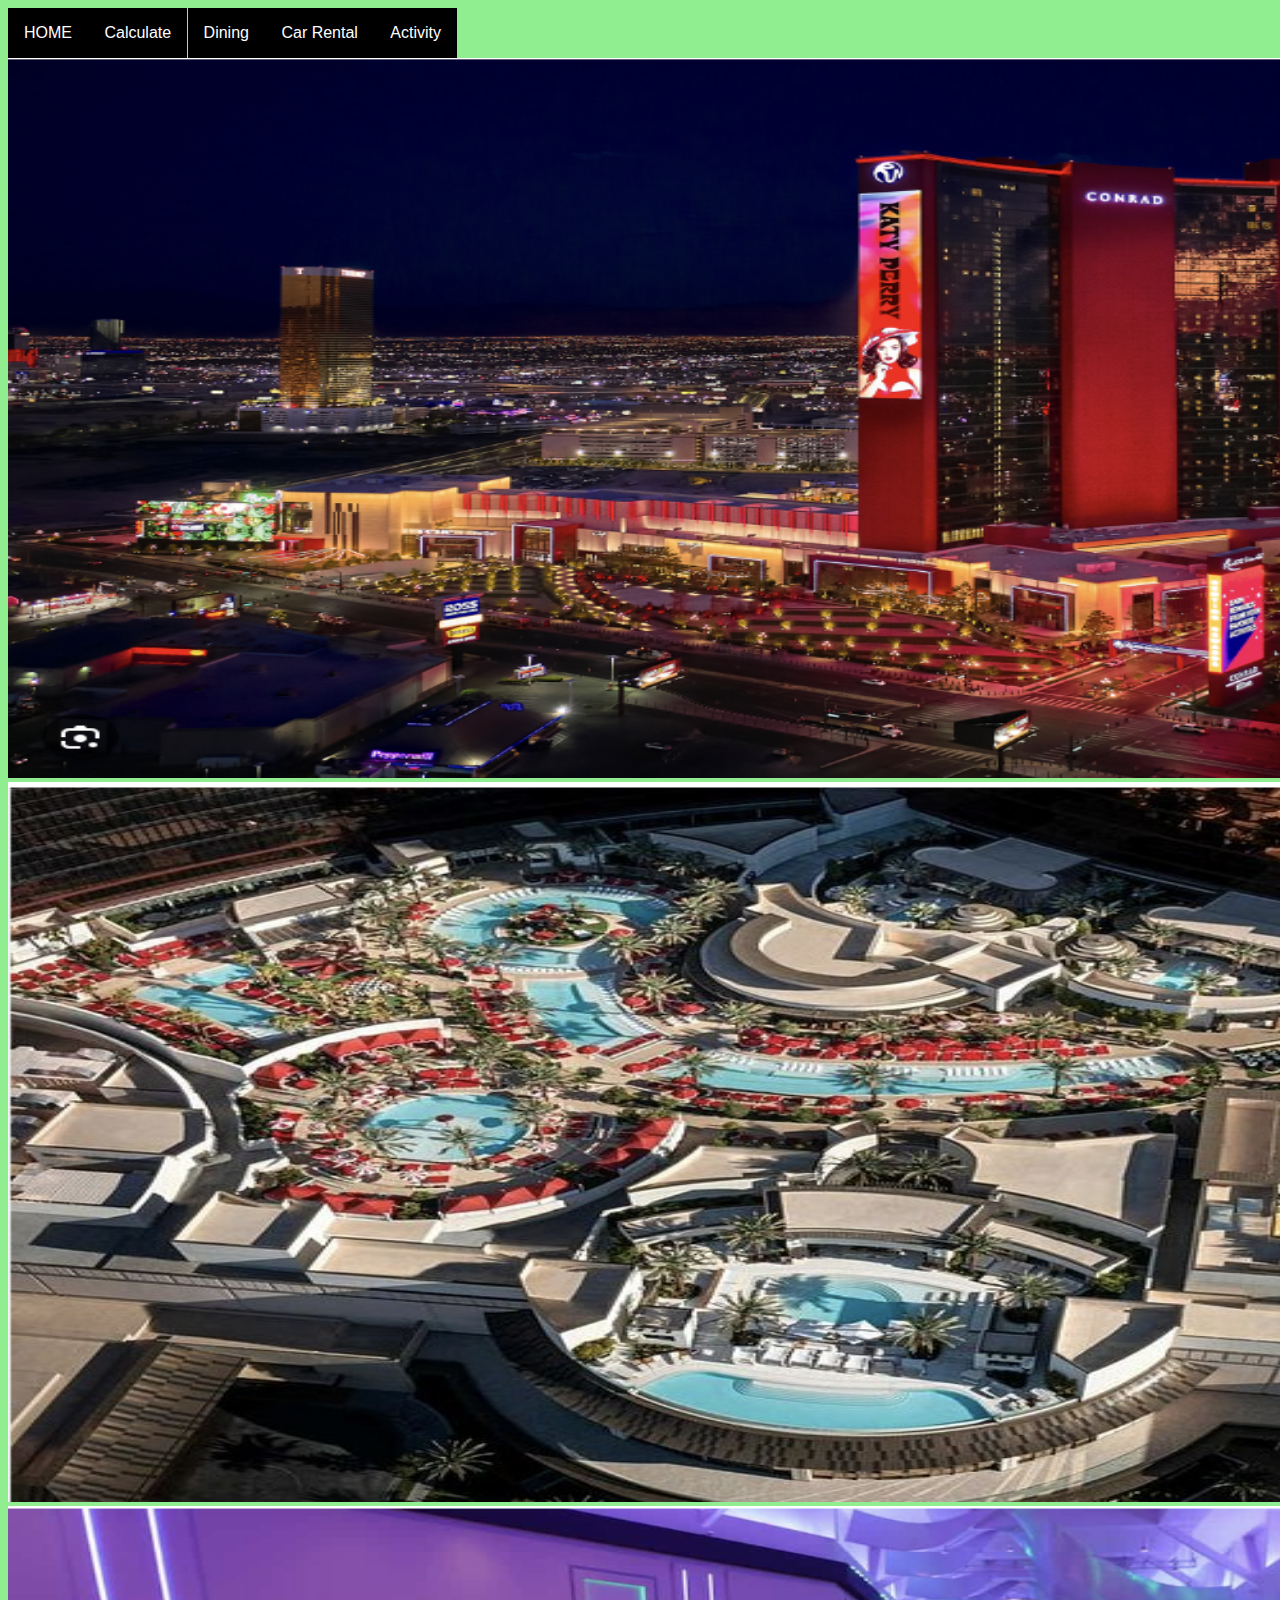
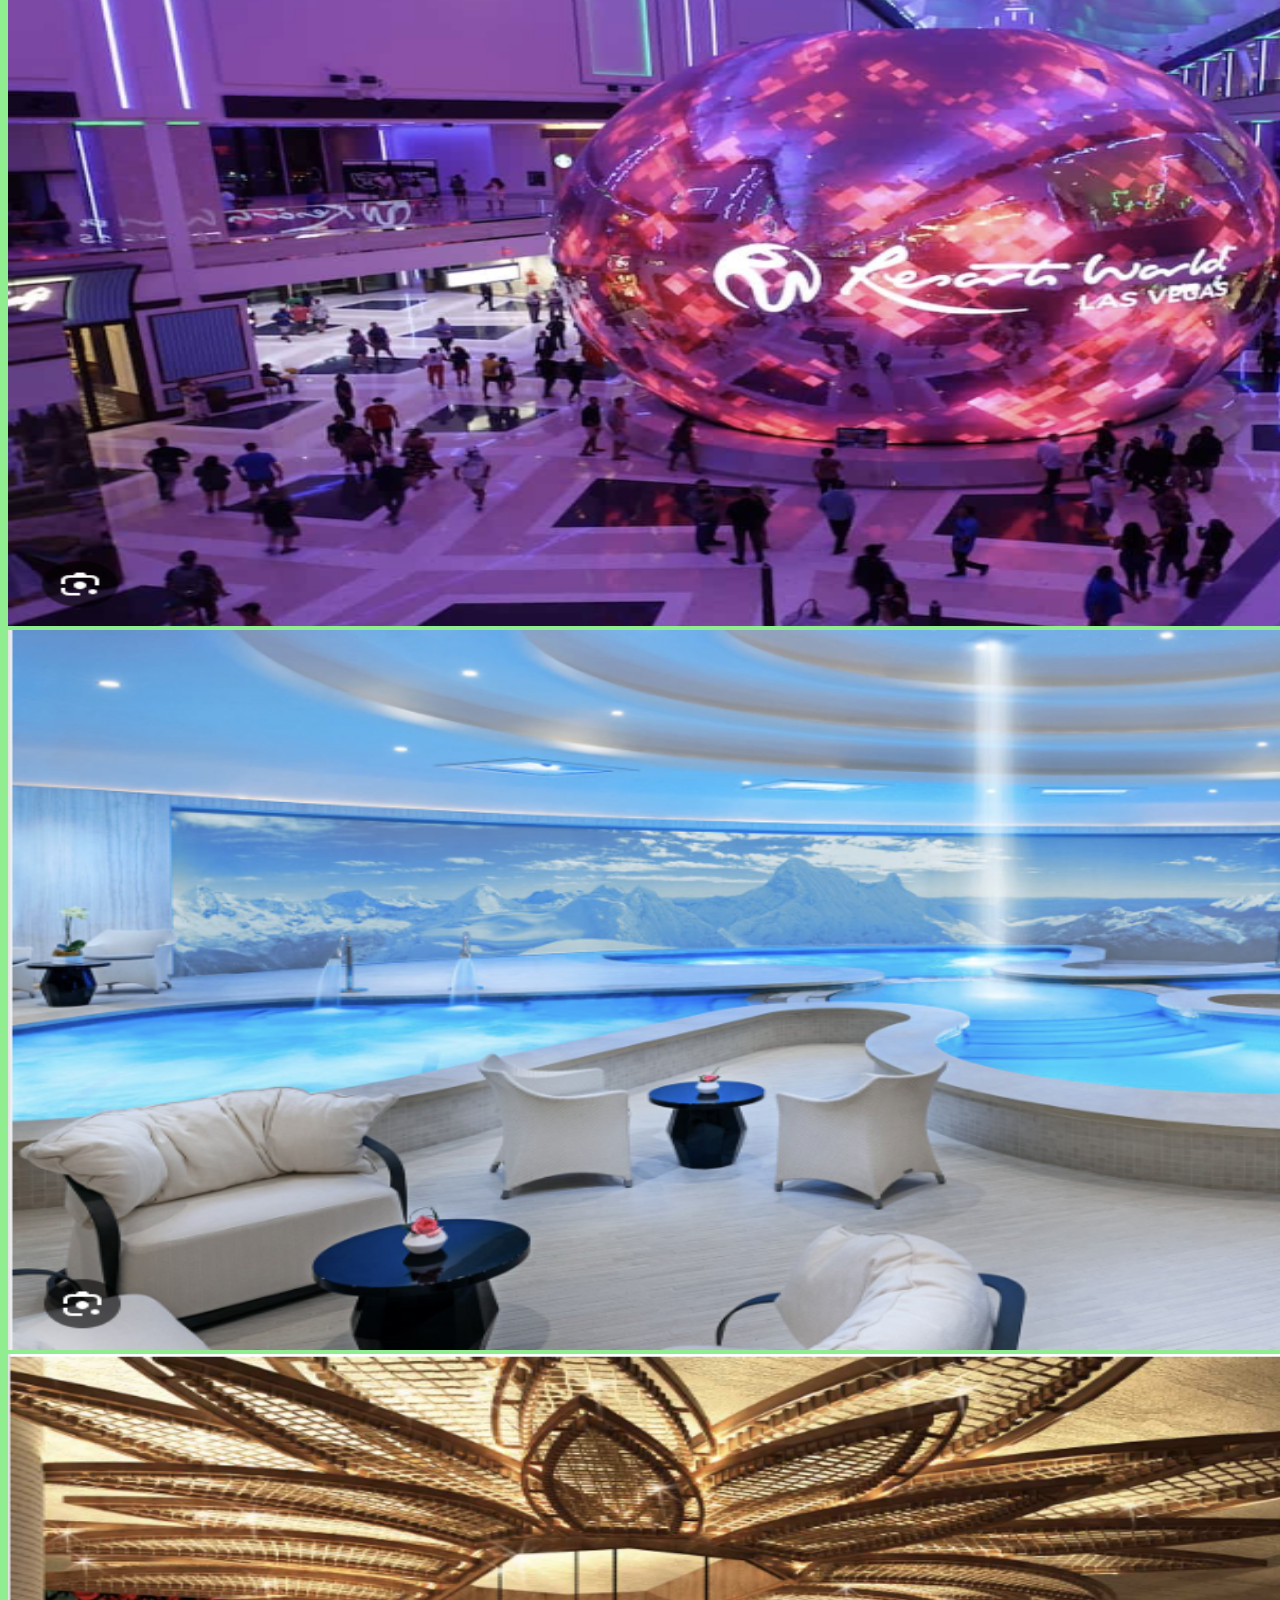
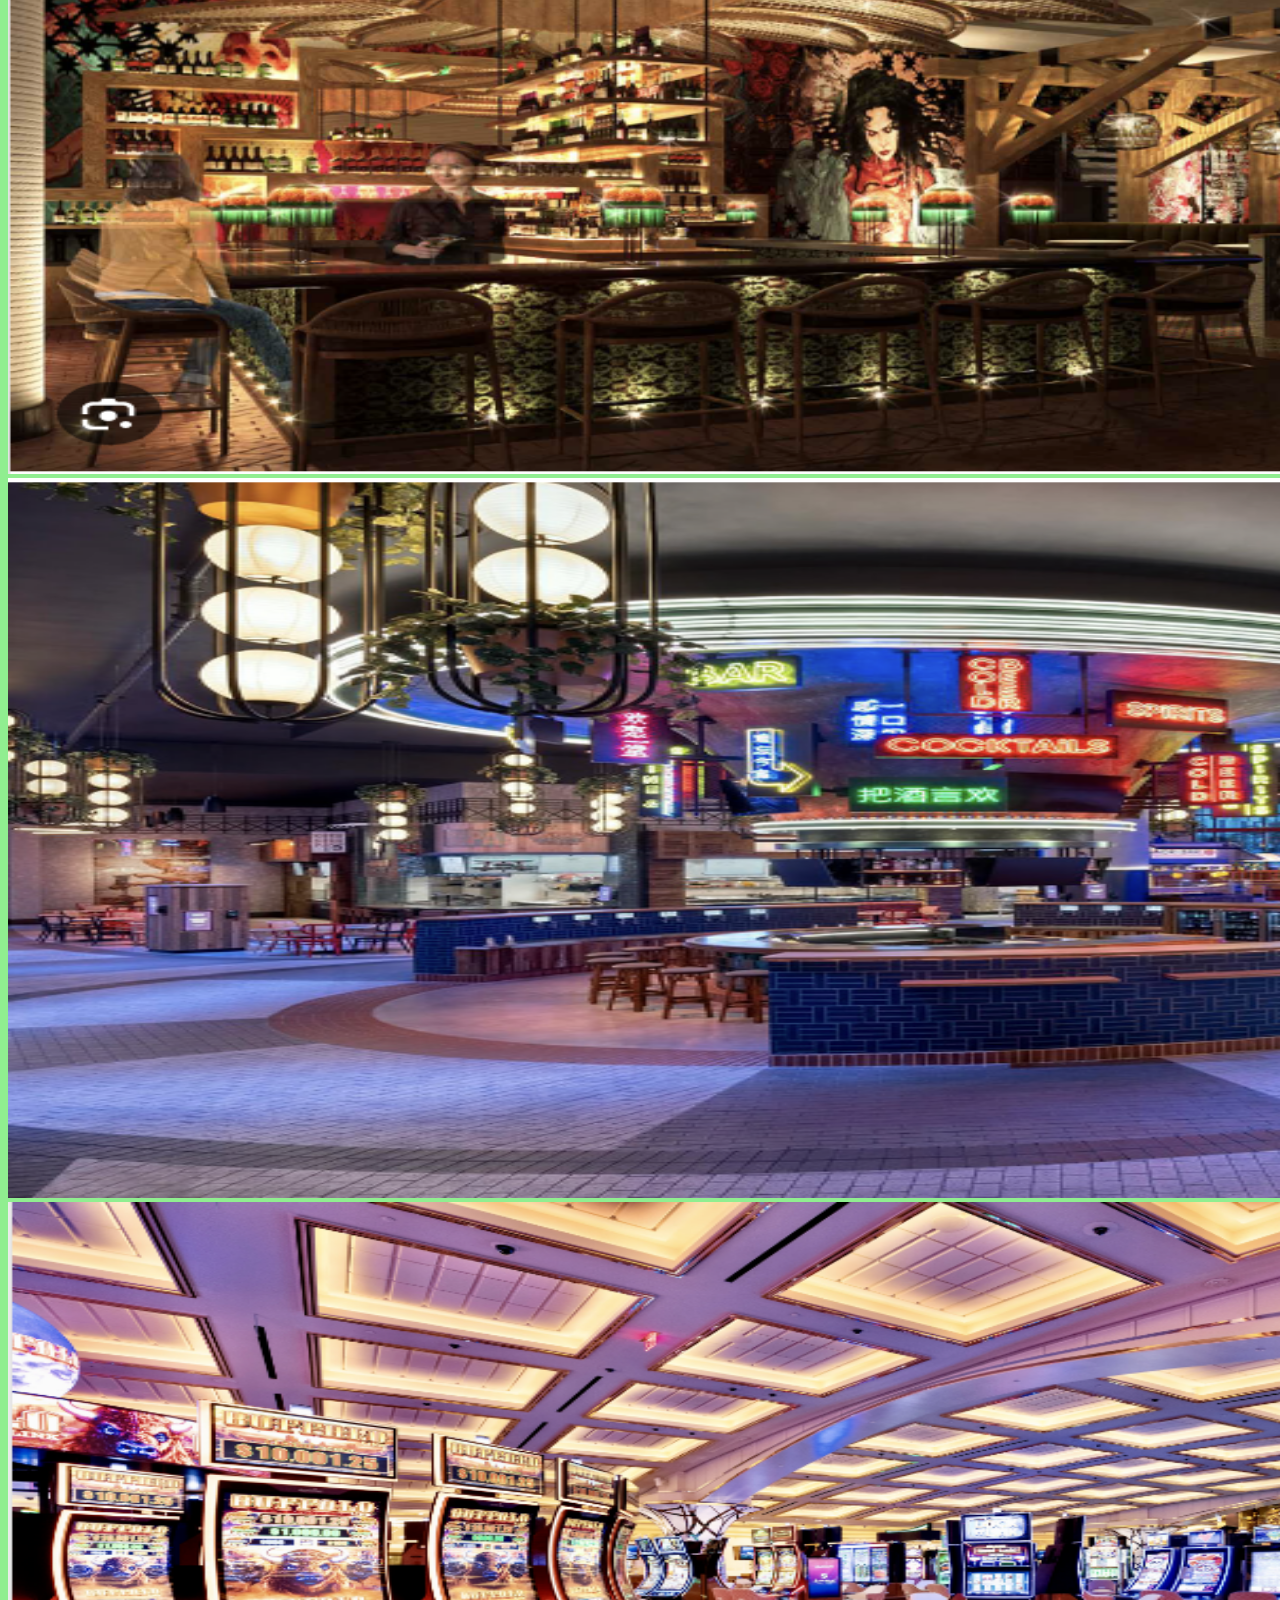
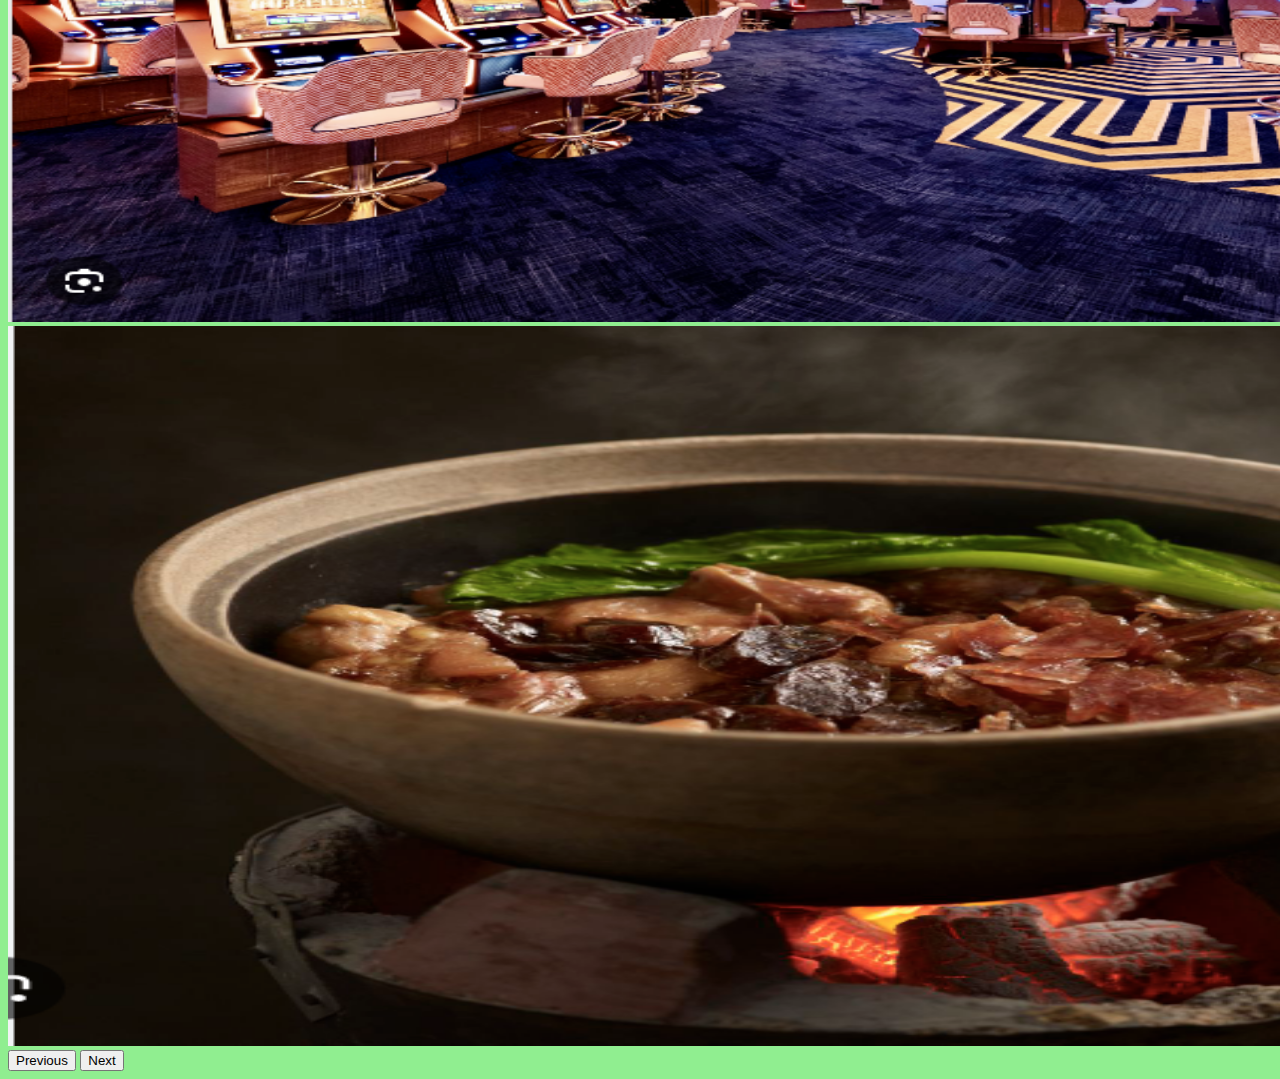
<file: index.html>
<!DOCTYPE html>
<html lang="en">
<head>
    <meta charset="UTF-8">
    <meta name="viewport" content="width=device-width, initial-scale=1.0">
    <title>Vacation Rental</title>
    <link rel="stylesheet" href="./style/main.css">
    <script src="./scripts/main.js"></script>
    <script src="./scripts/calculate.js"></script>
    <script src="./scripts/nav.js"></script>

    <link href="https://cdn.jsdelivr.net/npm/bootstrap@5.3.2/dist/css/bootstrap.min.css" rel="stylesheet"
    integrity="sha384-T3c6CoIi6uLrA9TneNEoa7RxnatzjcDSCmG1MXxSR1GAsXEV/Dwwykc2MPK8M2HN" crossorigin="anonymous">
<script src="https://cdn.jsdelivr.net/npm/bootstrap@5.3.2/dist/js/bootstrap.bundle.min.js"
    integrity="sha384-C6RzsynM9kWDrMNeT87bh95OGNyZPhcTNXj1NW7RuBCsyN/o0jlpcV8Qyq46cDfL"
    crossorigin="anonymous"></script>
</head>
<body>
    <header id="header"></header>
    <div class="resort">

        <div id="carouselExample" class="carousel slide">
            <div class="carousel-inner">
                <div class="carousel-item active">
                    <img src="images/resort1.png" class="d-block w-100" alt="...">
                </div>
                <div class="carousel-item">
                    <img src="images/resort2.png" class="d-block w-100" alt="...">
                </div>
                <div class="carousel-item">
                    <img src="images/resort3.png" class="d-block w-100" alt="...">
                </div>
                <div class="carousel-item">
                    <img src="images/resort4.png" class="d-block w-100" alt="...">
                </div>
                <div class="carousel-item">
                    <img src="images/resort5.png" class="d-block w-100" alt="...">
                </div>
                <div class="carousel-item">
                    <img src="images/resort6.png" class="d-block w-100" alt="...">
                </div>
                <div class="carousel-item">
                    <img src="images/resort7.png" class="d-block w-100" alt="...">
                </div>
                <div class="carousel-item">
                    <img src="images/resort8.png" class="d-block w-100" alt="...">
                </div>
            </div>
            <button class="carousel-control-prev" type="button" data-bs-target="#carouselExample" data-bs-slide="prev">
                <span class="carousel-control-prev-icon" aria-hidden="true"></span>
                <span class="visually-hidden">Previous</span>
            </button>
            <button class="carousel-control-next" type="button" data-bs-target="#carouselExample" data-bs-slide="next">
                <span class="carousel-control-next-icon" aria-hidden="true"></span>
                <span class="visually-hidden">Next</span>
            </button>
        </div>
</body>
</html>
</file>
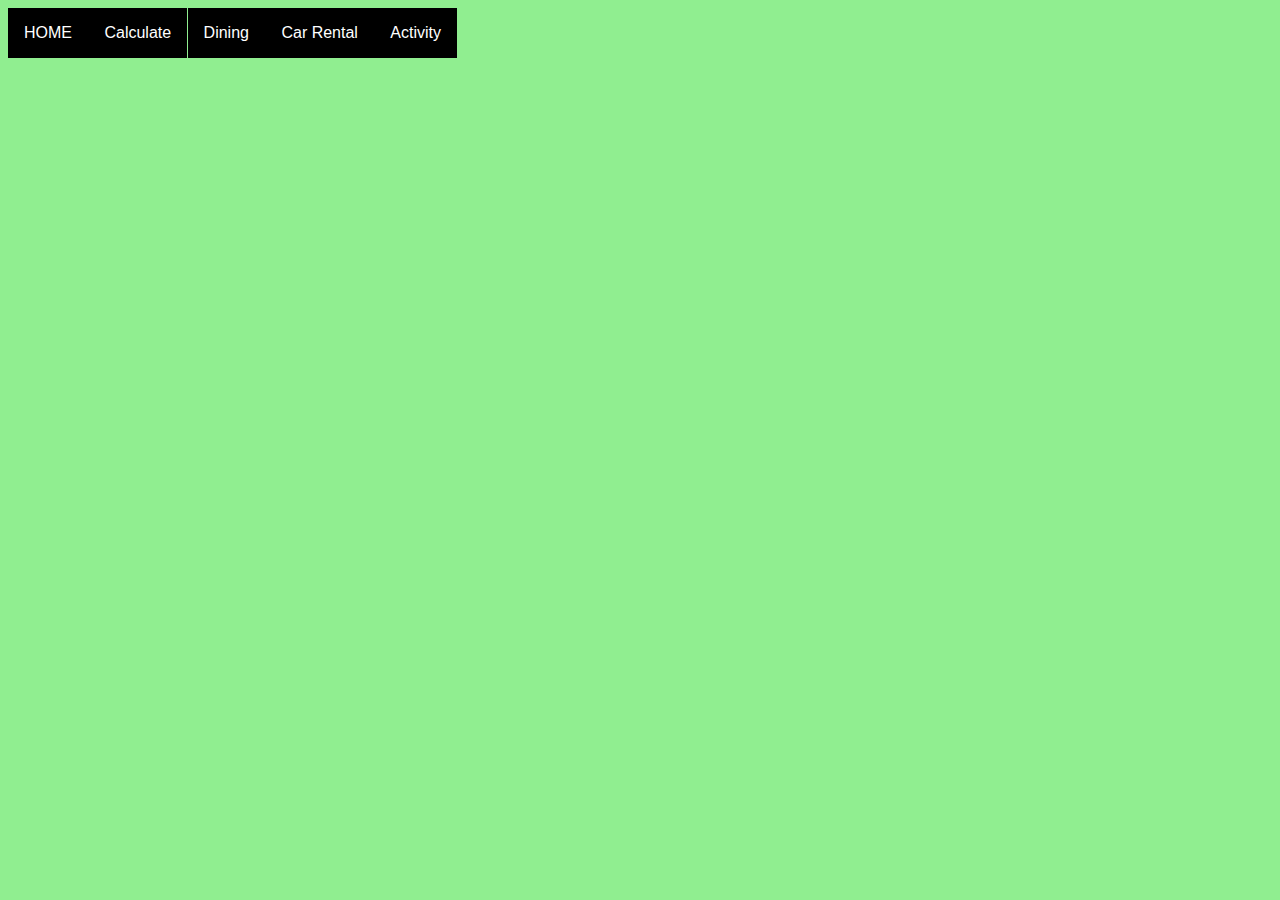
<file: activity.html>
<!DOCTYPE html>
<html lang="en">
<head>
    <meta charset="UTF-8">
    <meta name="viewport" content="width=device-width, initial-scale=1.0">
    <title>Activities</title>
    <link rel="stylesheet" href="./style/main.css">
    <script src="./scripts/main.js"></script>
    <script src="./scripts/calculate.js"></script>
    <script src="./scripts/nav.js"></script>
</head>
<body>
    <header id ="header"></header>
</body>
</html>
</file>
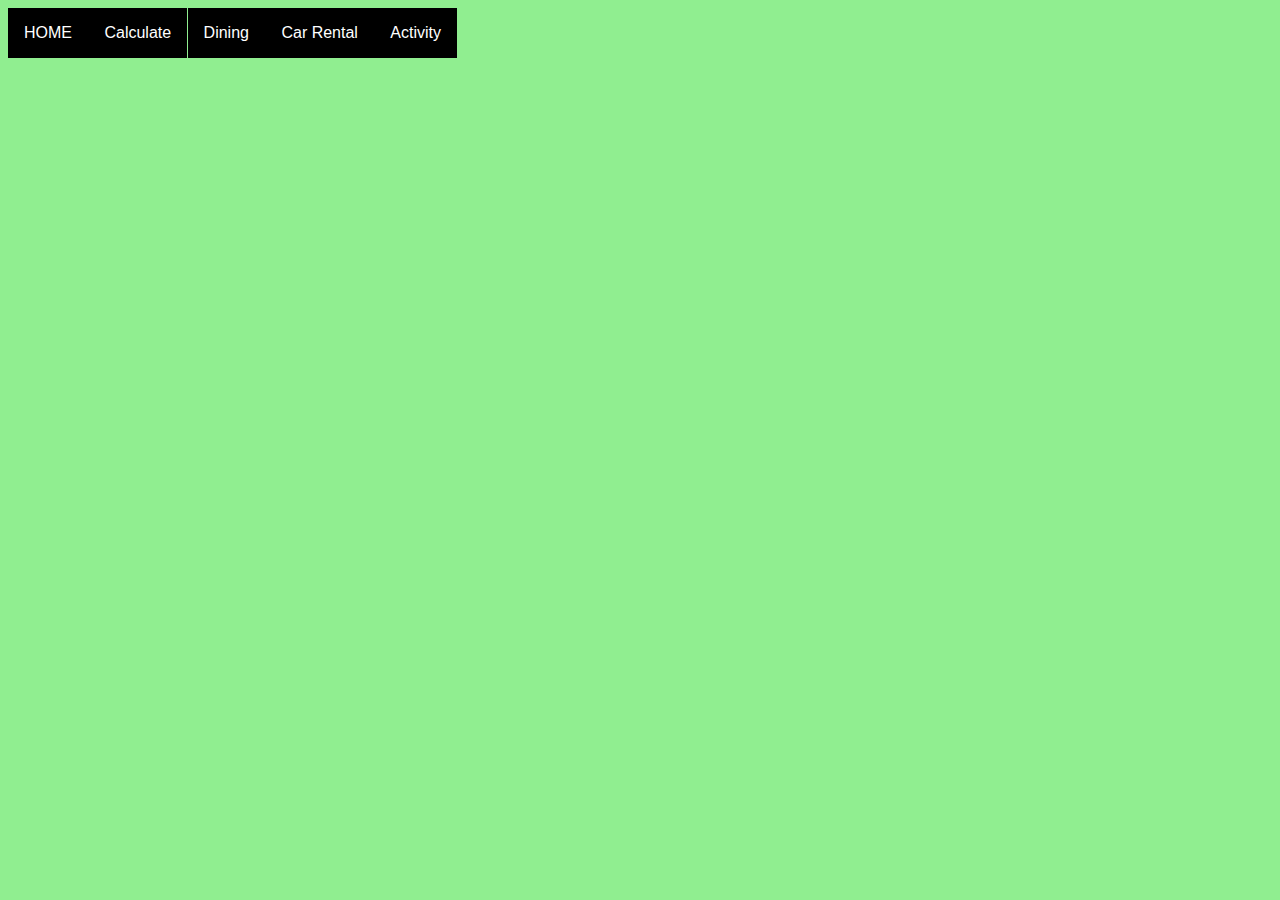
<file: car.html>
<!DOCTYPE html>
<html lang="en">
<head>
    <meta charset="UTF-8">
    <meta name="viewport" content="width=device-width, initial-scale=1.0">
    <title>Car Rental</title>
    <link rel="stylesheet" href="./style/main.css">
    <script src="./scripts/main.js"></script>
    <script src="./scripts/calculate.js"></script>
    <script src="./scripts/nav.js"></script>
</head>
<body>
    <header id ="header"></header>
</body>
</html>
</file>
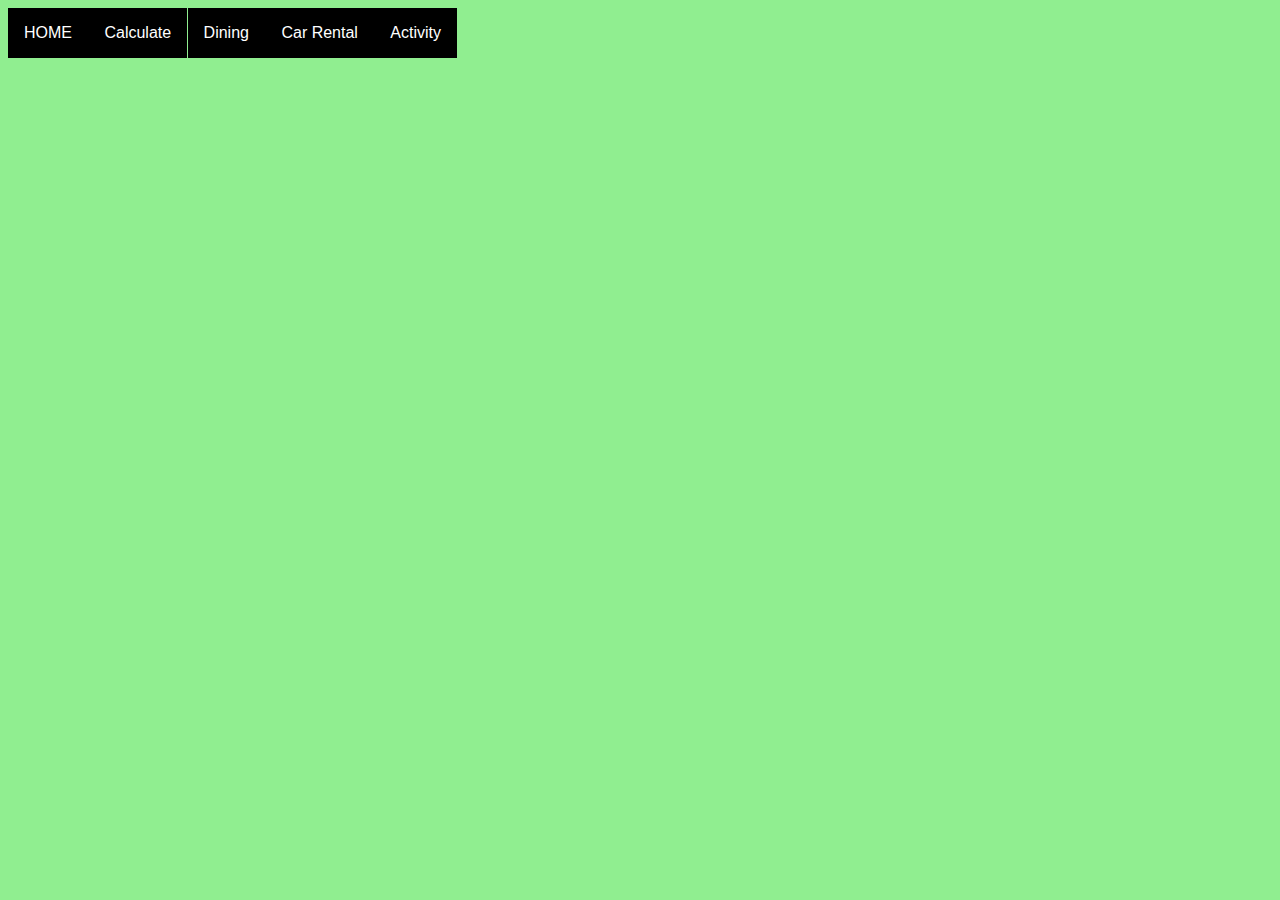
<file: dining.html>
<!DOCTYPE html>
<html lang="en">
<head>
    <meta charset="UTF-8">
    <meta name="viewport" content="width=device-width, initial-scale=1.0">
    <title>Dining</title>
    <link rel="stylesheet" href="./style/main.css">
    <script src="./scripts/main.js"></script>
    <script src="./scripts/calculate.js"></script>
    <script src="./scripts/nav.js"></script>
</head>
<body>
    <header id ="header"></header>
    
</body>
</html>
</file>
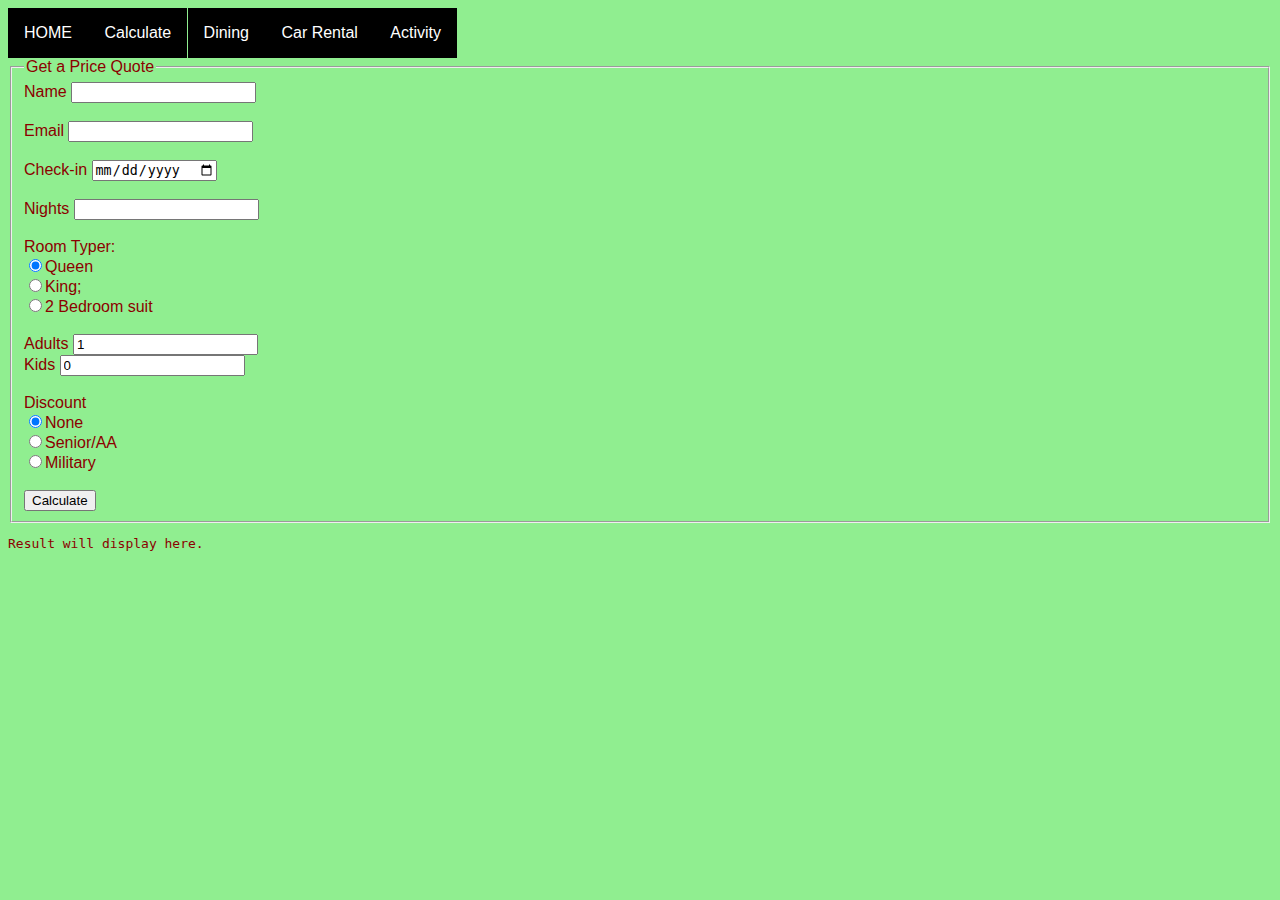
<file: overnight.html>
<!DOCTYPE html>
<html lang="en">

<head>
    <meta charset="UTF-8">
    <meta name="viewport" content="width=device-width, initial-scale=1.0">
    <link rel="stylesheet" href="./style/main.css">
    <title>OverNight Plan</title>
    <script src="./scripts/calculate.js"></script>
    <script src="./scripts/main.js"></script>
    <script src="./scripts/nav.js"></script>
</head>

<body>
    <header id ="header"></header>
 
    <fieldset>
        <legend>Get a Price Quote</legend>
        <label>Name <input id="name" type="text"></label><br>
        <label>Email <input id="email" type="email"></label><br>
        <label>Check-in <input id="checkIn" type="date"></label><br>
        <label>Nights <input id="nights" type="number"></label><br>

        <label>
            Room Typer: <br>
            <label><input name="roomType" type="radio" value="queen" checked>Queen</label>
            <label><input name="roomType" type="radio" value="king">King;</label>
            <label><input name="roomType" type="radio" value="suite">2 Bedroom suit</label>
        </label>
        <br>
        <label> Adults <input id="adults" type="number" value="1"></label>
        <label> Kids <input id="children" type="number" value="0"></label><br>

        <label>
            Discount <br>
            <label><input name="discounts" type="radio" value="none" checked>None</label>
            <label><input name="discounts" type="radio" value="senior">Senior/AA</label>
            <label><input name="discounts" type="radio" value="military">Military</label>
        </label>
        <br>
        <button id="go">Calculate</button>

    </fieldset>
    <pre id="output">Result will display here.</pre>
</body>

</html>
</file>
<file: style/main.css>
body{
    background-color: lightgreen;
    color: darkred;
    font-family: 'Trebuchet MS', 'Lucida Sans Unicode', 'Lucida Grande', 'Lucida Sans', Arial, sans-serif;
}

label{
    display: block;
}
a{
    display: inline-block;
    background-color: black;
    color: white;
    padding: 1rem;
    margin-right: -4px;
    text-decoration: none;
    /* display: inline;
    justify-content: center;
    align-items: center; */
}
a:hover{
    text-decoration: underline;
}

.resort img{
    height: 80vh;
    width: 200vh;
}
img:hover{
    transform: scaleX(-1);
}
</file>
